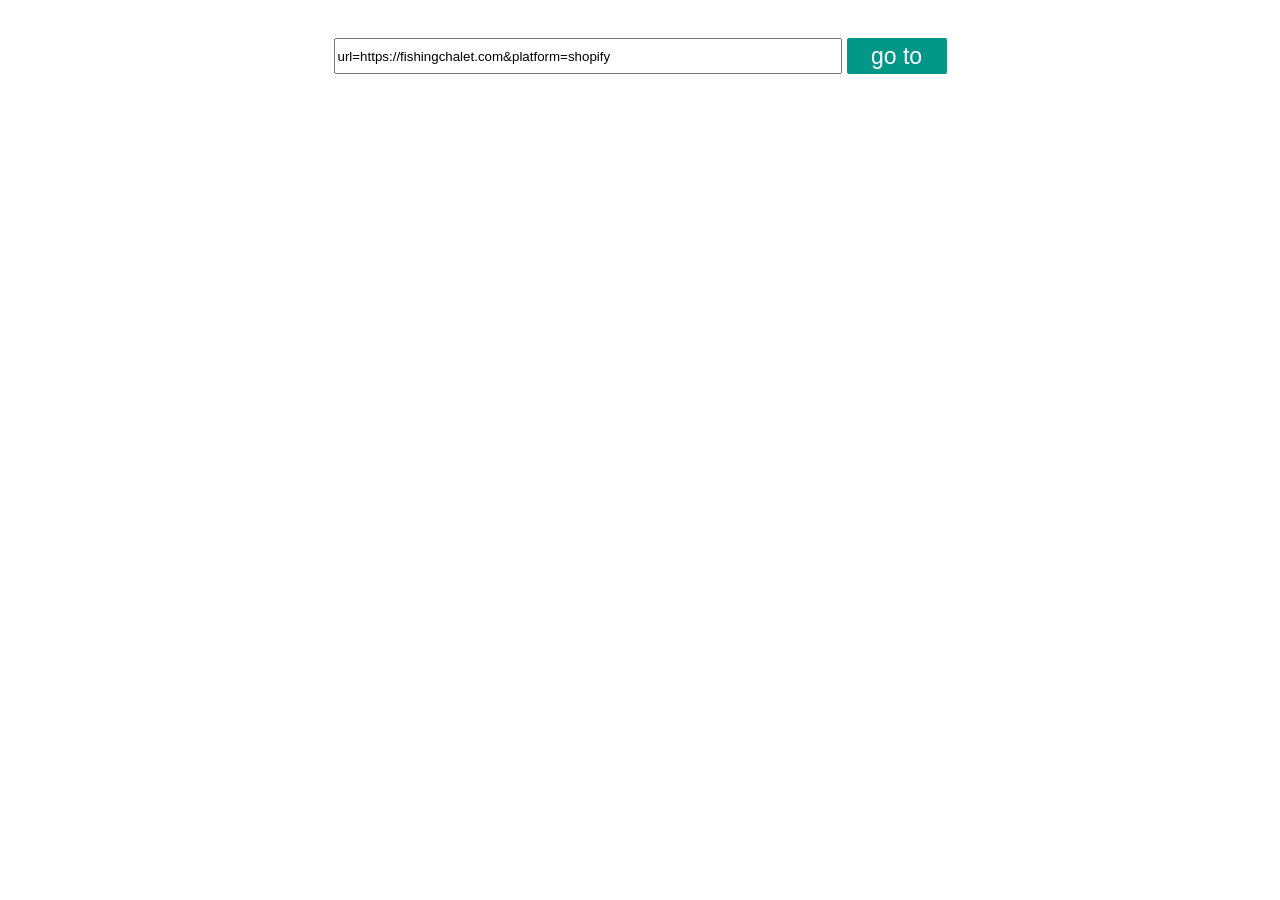
<file: index.html>
<!DOCTYPE html>
<html>

<head></head>

<body style="
    vertical-align: middle;
    text-align: center;
    display: flex;
    align-items: center;
    justify-content: center;
    padding-top: 30px;
">
    <input style="width: 500px;height: 30px;" type="text" id="pathUrl"
        placeholder="url=https://fishingchalet.com&amp;platform=shopify"
        value="url=https://fishingchalet.com&amp;platform=shopify">
    <input type="submit" value="go to"
        onclick="window.location.href='products.html?' + document.getElementById('pathUrl').value" style="
    width: 100px;
    height: 36px;
    font-size: 23px;
    background: #009688;
    color: white;
    text-align: center;
    border: none;
    border-radius: 2px;
    margin-left: 5px;
    cursor: pointer;
">




</body>

</html>
</file>
